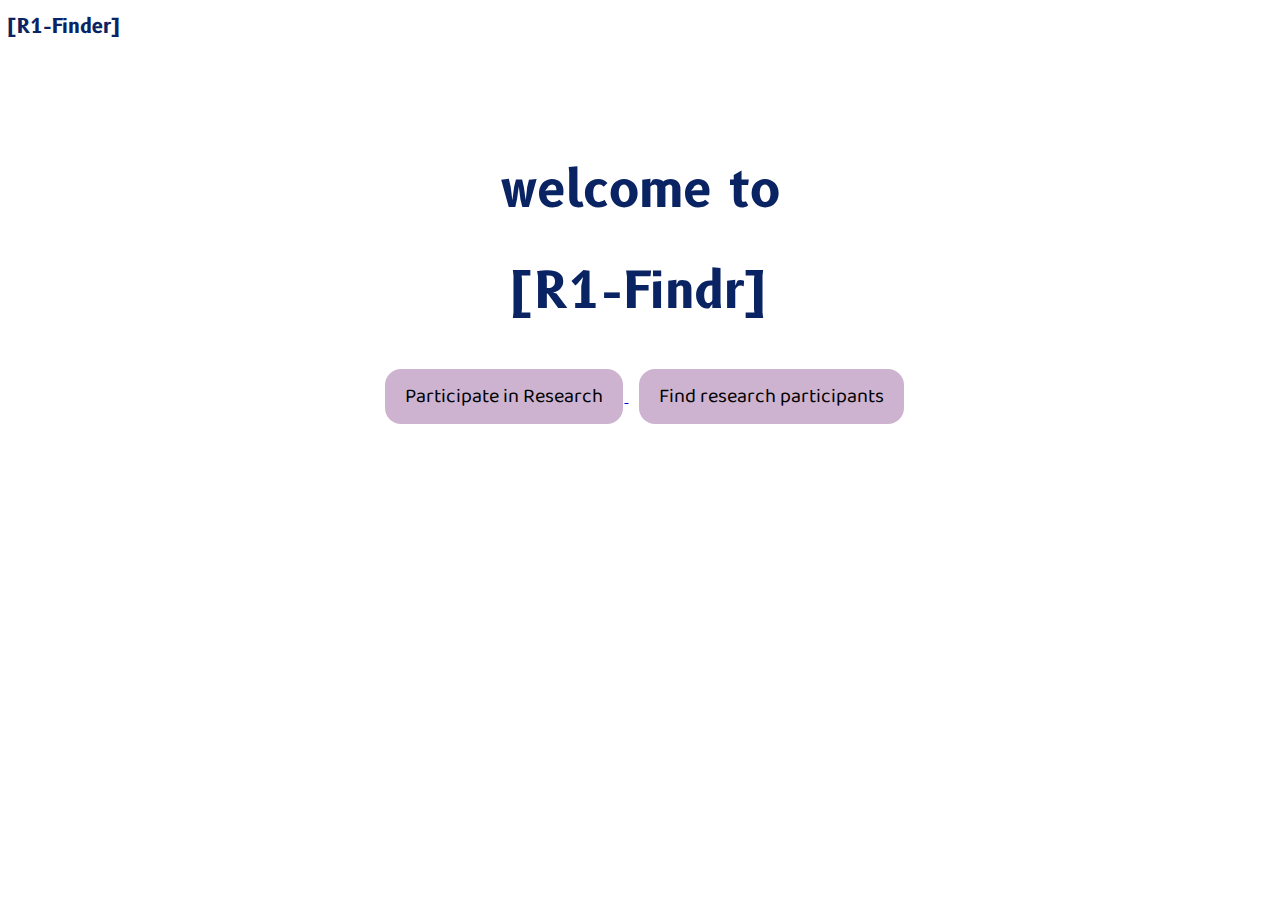
<file: index.html>
<!DOCTYPE html>
<html lang="en">
  <head>
    <meta charset="UTF-8">
    <meta name="viewport" content="width=device-width, initial-scale=1.0">
    <title>[R1 Finder]</title>
    <link rel="stylesheet" href="style.css">
    <script src="index.js"></script>
    <link rel="preconnect" href="https://fonts.googleapis.com">
    <link rel="preconnect" href="https://fonts.gstatic.com" crossorigin>
    <link href="https://fonts.googleapis.com/css2?family=B612:ital,wght@0,400;0,700;1,400;1,700&display=swap" rel="stylesheet">
    <link href="https://fonts.googleapis.com/css2?family=Baloo+Paaji+2:wght@400..800&display=swap" rel="stylesheet">
  </head>
  <body>
    <h1 class="welcomeText" style="font-size: 20px">[R1-Finder]</h1>
    <div class="container">
        <div>
            <h1 class="welcomeText">welcome to</h1>
            <h1 class="welcomeText">[R1-Findr]</h1>
        </div>
        <div>
            <a href="matches.html">
                <button class="button">Participate in Research</button>
            </a>
            <a href="matches.html">
                <button class="button">Find research participants</button>
            </a>
        </div>
    </div>
  </body>
</html>
</file>
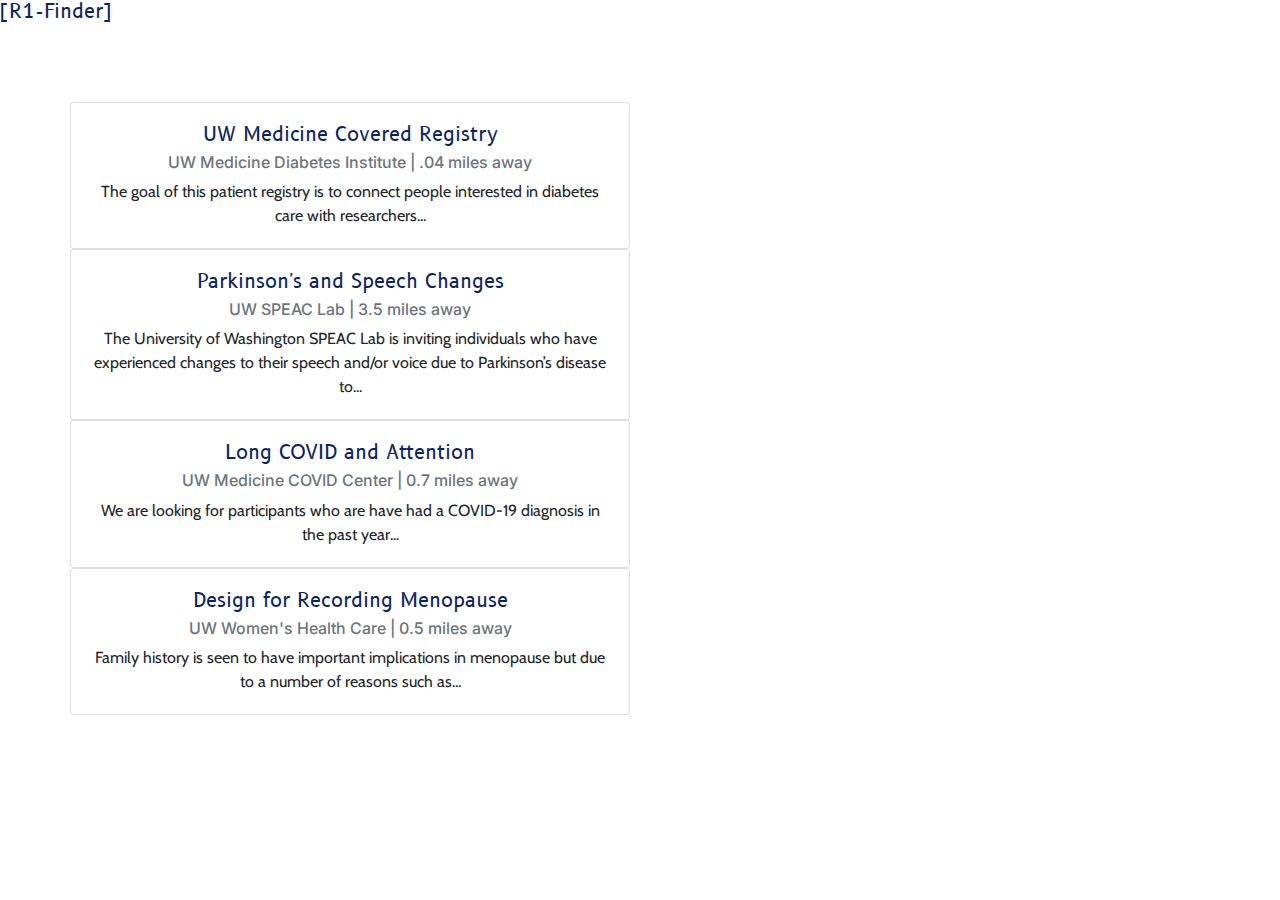
<file: matches.html>
<!DOCTYPE html>
<html lang="en">
  <head>
    <meta charset="UTF-8">
    <meta name="viewport" content="width=device-width, initial-scale=1.0">
    <title>Matching Interface</title>
    <link rel="preconnect" href="https://fonts.googleapis.com">
    <link rel="preconnect" href="https://fonts.gstatic.com" crossorigin>
    <link href="https://fonts.googleapis.com/css2?family=B612:ital,wght@0,400;0,700;1,400;1,700&display=swap" rel="stylesheet">
    <link href="https://fonts.googleapis.com/css2?family=Baloo+Paaji+2:wght@400..800&display=swap" rel="stylesheet">
    <link href="https://fonts.googleapis.com/css2?family=Inter:wght@100..900&display=swap" rel="stylesheet">
    <link href="https://fonts.googleapis.com/css2?family=Cabin:ital,wght@0,400..700;1,400..700&display=swap" rel="stylesheet">
    <link rel="stylesheet" href="https://cdn.jsdelivr.net/npm/bootstrap@4.4.1/dist/css/bootstrap.min.css" integrity="sha384-Vkoo8x4CGsO3+Hhxv8T/Q5PaXtkKtu6ug5TOeNV6gBiFeWPGFN9MuhOf23Q9Ifjh" crossorigin="anonymous">
    <link rel="stylesheet" href="style.css">
    <script src="index.js"></script>
  </head>
  <body>
    <h1 class="welcomeText" style="font-size: 20px">[R1-Finder]</h1>
    <div class="container">
        <div class="row">
            <div class="col-sm">
                <div class="card" style="width: 35rem;" onclick="changeColor(this)" onmouseover="resetColor(this)">
                    <div class="card-body">
                        <h5 class="card-title projectName">UW Medicine Covered Registry</h5>
                        <h6 class="card-subtitle mb-2 text-muted locationName">UW Medicine Diabetes Institute | .04 miles away</h6>
                        <p class="card-text" style="font-family: Cabin">The goal of this patient registry is to connect people interested in diabetes care with researchers...</p>
                    </div>
                </div>

                <div class="card" style="width: 35rem;" onclick="changeColor(this)" onmouseover="resetColor(this)">
                    <div class="card-body">
                        <h5 class="card-title projectName">Parkinson's and Speech Changes</h5>
                        <h6 class="card-subtitle mb-2 text-muted locationName">UW SPEAC Lab | 3.5 miles away</h6>
                        <p class="card-text" style="font-family: Cabin">The University of Washington SPEAC Lab is inviting individuals who have experienced changes to their speech and/or voice due to Parkinson’s disease to...</p>
                    </div>
                </div>

                <div class="card" style="width: 35rem;" onclick="changeColor(this)" onmouseover="resetColor(this)">
                    <div class="card-body">
                        <h5 class="card-title projectName">Long COVID and Attention</h5>
                        <h6 class="card-subtitle mb-2 text-muted locationName">UW Medicine COVID Center | 0.7 miles away</h6>
                        <p class="card-text" style="font-family: Cabin">We are looking for participants who are have had a COVID-19 diagnosis in the past year...</p>
                    </div>
                </div>

                <div class="card" style="width: 35rem;" onclick="changeColor(this)" onmouseover="resetColor(this)">
                    <div class="card-body">
                        <h5 class="card-title projectName">Design for Recording Menopause</h5>
                        <h6 class="card-subtitle mb-2 text-muted locationName">UW Women's Health Care | 0.5 miles away</h6>
                        <p class="card-text" style="font-family: Cabin">Family history is seen to have important implications in menopause but due to a number of reasons such as...</p>
                    </div>
                </div>

            </div>
            <div class="col-md">
                <img src="test.png" style="width: 30em; height: 30em;" id="hideTheImage" />
            </div>
        </div>
    </div>
        </div>
    </div>
  </body>
</html>
</file>
<file: style.css>
:root {
    --uw: #CDB3D0;
    --bg: #F4F6F3;
    --serious: #0A2463;
}

.welcomeText {
    color: var(--serious);
    font-family: "B612";
    font-size: 50px;
}

.container {
    padding: 70px 0;
    text-align: center;
}

.button {
    background-color: var(--uw);
    border: none;
    color: black;
    font-size: 20px;
    font-family: 'Baloo Paaji 2';
    padding: 10px 20px;
    text-align: center;
    text-decoration: none;
    display: inline-block;
    margin: 10px 2px 2px 10px;
    cursor: pointer;
    border-radius: 16px;
  }

.projectName {
    color: var(--serious);
    font-family: "B612";
    font-size: 20px;
}

.locationName {
    color: var(--serious);
    font-family: "Inter";
    font-size: 16px;
}

#hideTheImage {
    display: none;
}
</file>
